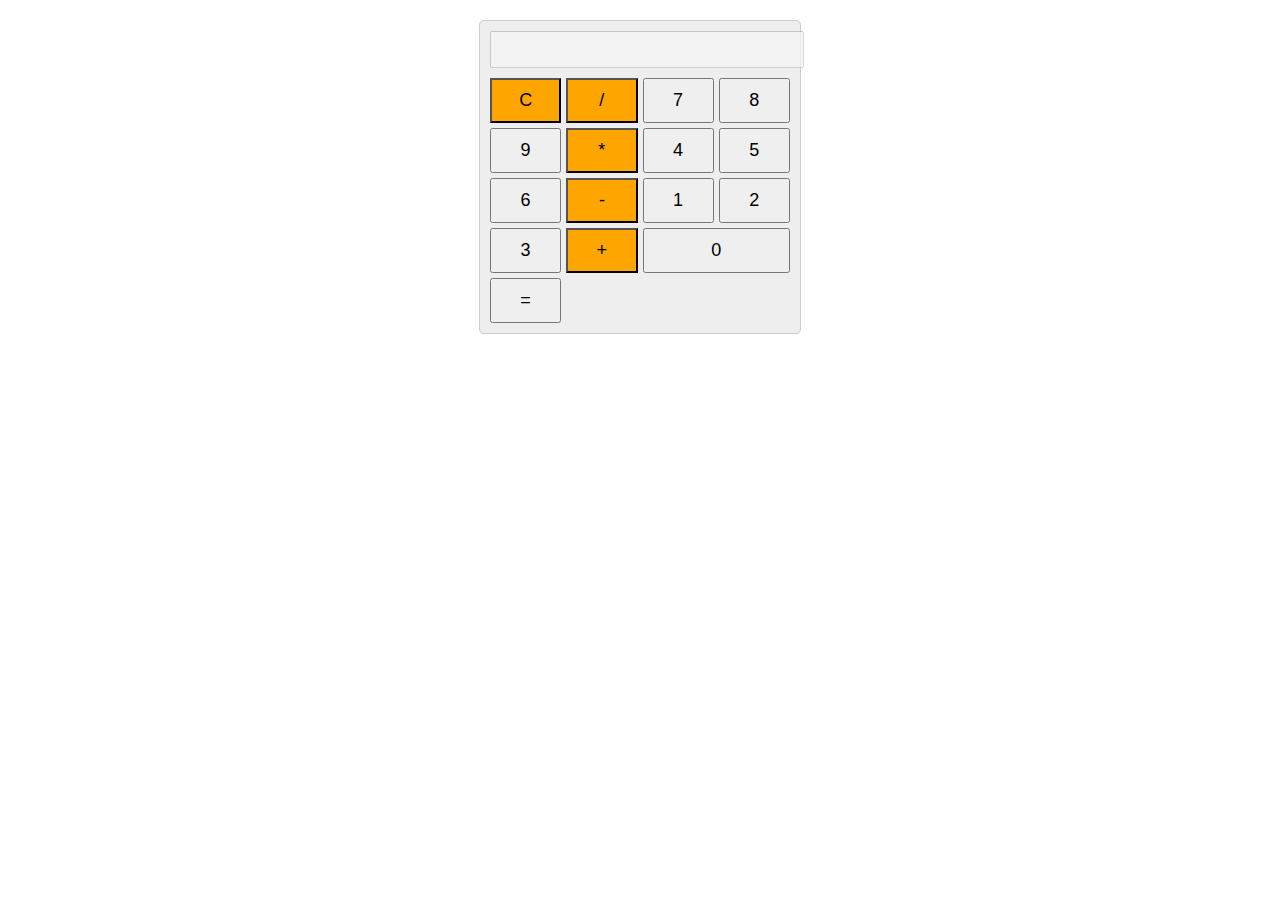
<file: Cloudvandana_Assignment/Assignment/HTML/index.html>
<!DOCTYPE html>
<html lang="en">
<head>
    <meta charset="UTF-8">
    <meta name="viewport" content="width=device-width, initial-scale=1.0">
    <link rel="stylesheet" href="style.css">
    <title>Basic Calculator</title>
</head>
<body>
    <div class="calculator">
        <input type="text" id="display" disabled>
        <div class="buttons">
            <button class="operator" onclick="clearDisplay()">C</button>
            <button class="operator" onclick="appendToDisplay('/')">/</button>
            <button onclick="appendToDisplay('7')">7</button>
            <button onclick="appendToDisplay('8')">8</button>
            <button onclick="appendToDisplay('9')">9</button>
            <button class="operator" onclick="appendToDisplay('*')">*</button>
            <button onclick="appendToDisplay('4')">4</button>
            <button onclick="appendToDisplay('5')">5</button>
            <button onclick="appendToDisplay('6')">6</button>
            <button class="operator" onclick="appendToDisplay('-')">-</button>
            <button onclick="appendToDisplay('1')">1</button>
            <button onclick="appendToDisplay('2')">2</button>
            <button onclick="appendToDisplay('3')">3</button>
            <button class="operator" onclick="appendToDisplay('+')">+</button>
            <button class="zero" onclick="appendToDisplay('0')">0</button>
            <button onclick="calculate()">=</button>
        </div>
    </div>
    <script src="script.js"></script>
</body>
</html>
</file>
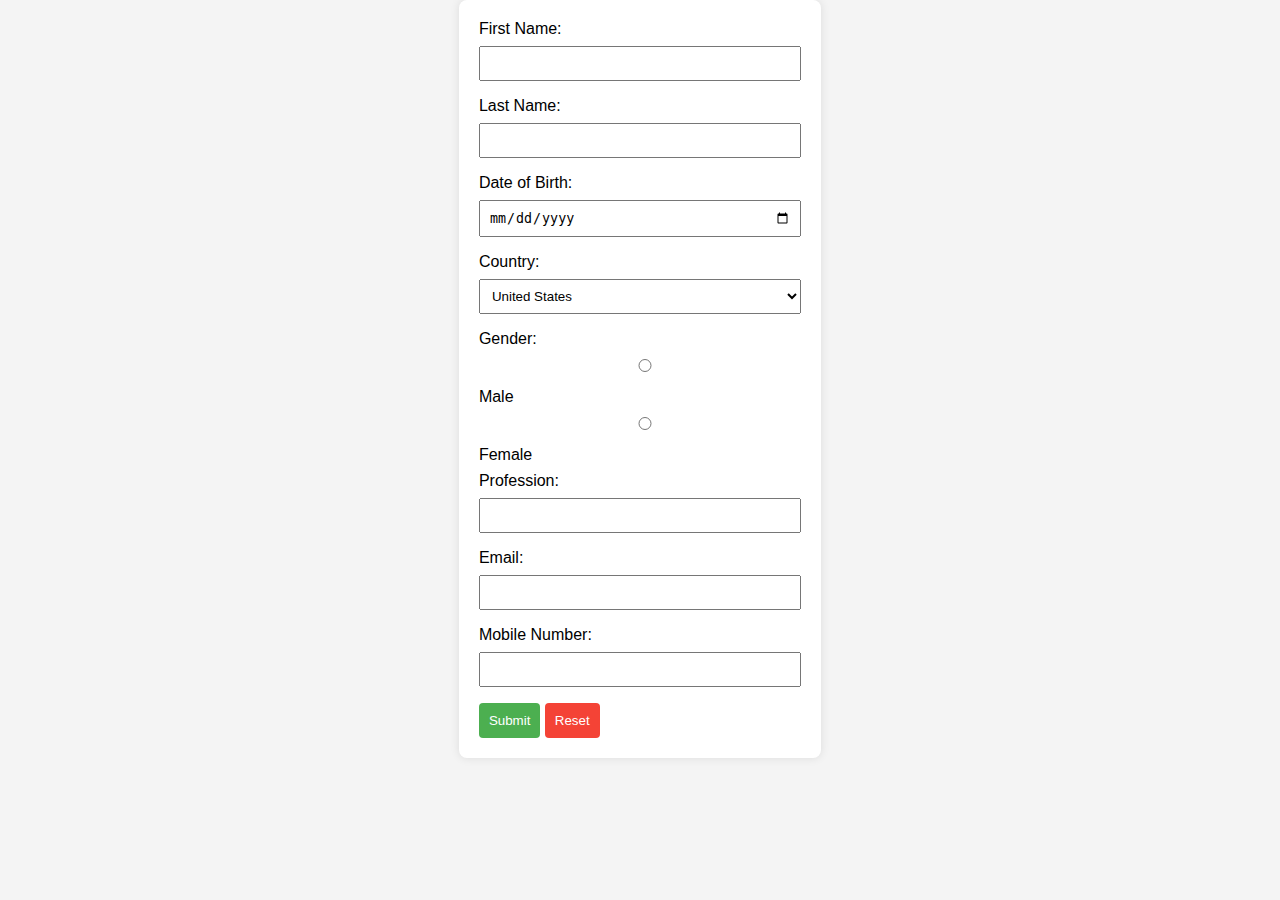
<file: Cloudvandana_Assignment/Assignment/HTML/survey_form.html>
<!DOCTYPE html>
<html lang="en">
<head>
  <meta charset="UTF-8">
  <meta name="viewport" content="width=device-width, initial-scale=1.0">
  <title>Survey Form</title>
  <style>
    body {
      font-family: Arial, sans-serif;
      background-color: #f4f4f4;
      margin: 0;
      padding: 0;
      display: flex;
      align-items: center;
      justify-content: center;
      height: 100%;
    }

    form {
      background-color: #fff;
      padding: 20px;
      border-radius: 8px;
      box-shadow: 0 0 10px rgba(0, 0, 0, 0.1);
    }

    label {
      display: block;
      margin-bottom: 8px;
    }

    input, select {
      width: 100%;
      padding: 8px;
      margin-bottom: 16px;
      box-sizing: border-box;
    }

    button {
      padding: 10px;
      background-color: #4caf50;
      color: #fff;
      border: none;
      border-radius: 4px;
      cursor: pointer;
    }

    button.reset {
      background-color: #f44336;
    }

    #popup {
      display: none;
      position: fixed;
      top: 50%;
      left: 50%;
      transform: translate(-50%, -50%);
      background-color: #fff;
      padding: 20px;
      border-radius: 8px;
      box-shadow: 0 0 10px rgba(0, 0, 0, 0.1);
      z-index: 999;
    }

    #overlay {
      display: none;
      position: fixed;
      top: 0;
      left: 0;
      width: 100%;
      height: 100%;
      background: rgba(0, 0, 0, 0.5);
      z-index: 998;
    }

    #popup label {
      display: block;
      margin-bottom: 8px;
      font-weight: bold;
    }
  </style>
</head>
<body>

  <form id="surveyForm">
    <label for="firstName">First Name:</label>
    <input type="text" id="firstName" required>

    <label for="lastName">Last Name:</label>
    <input type="text" id="lastName" required>

    <label for="dob">Date of Birth:</label>
    <input type="date" id="dob" required>

    <label for="country">Country:</label>
    <select id="country" required>
      <option value="usa">United States</option>
      <option value="canada">India</option>
      <!-- Add more countries as needed -->
    </select>

    <label>Gender:</label>
    <label><input type="radio" name="gender" value="male" required> Male</label>
    <label><input type="radio" name="gender" value="female" required> Female</label>

    <label for="profession">Profession:</label>
    <input type="text" id="profession" required>

    <label for="email">Email:</label>
    <input type="email" id="email" required>

    <label for="mobileNumber">Mobile Number:</label>
    <input type="tel" id="mobileNumber" pattern="[0-9]{10}" required>

    <button type="button" onclick="submitForm()">Submit</button>
    <button type="button" class="reset" onclick="resetForm()">Reset</button>
  </form>

  <div id="overlay"></div>
  <div id="popup"></div>

  <script>
    function submitForm() {
      // Validate the form
      var form = document.getElementById("surveyForm");
      if (!form.checkValidity()) {
        alert("Please fill out all the fields.");
        return;
      }

      // Get form values
      var firstName = document.getElementById("firstName").value;
      var lastName = document.getElementById("lastName").value;
      var dob = document.getElementById("dob").value;
      var country = document.getElementById("country").value;
      var gender = document.querySelector('input[name="gender"]:checked').value;
      var profession = document.getElementById("profession").value;
      var email = document.getElementById("email").value;
      var mobileNumber = document.getElementById("mobileNumber").value;

      // Display values in the popup
      var popupContent = `
        <label>First Name:</label> ${firstName}<br>
        <label>Last Name:</label> ${lastName}<br>
        <label>Date of Birth:</label> ${dob}<br>
        <label>Country:</label> ${country}<br>
        <label>Gender:</label> ${gender}<br>
        <label>Profession:</label> ${profession}<br>
        <label>Email:</label> ${email}<br>
        <label>Mobile Number:</label> ${mobileNumber}<br>
      `;

      document.getElementById("popup").innerHTML = popupContent;
      document.getElementById("popup").style.display = "block";
      document.getElementById("overlay").style.display = "block";

      // Reset the form
      form.reset();
    }

    function resetForm() {
      document.getElementById("surveyForm").reset();
    }

    // Close popup and overlay on overlay click
    document.getElementById("overlay").addEventListener("click", function() {
      document.getElementById("popup").style.display = "none";
      this.style.display = "none";
    });
  </script>
</body>
</html>
</file>
<file: Cloudvandana_Assignment/Assignment/HTML/style.css>
body {
    font-family: Arial, sans-serif;
    text-align: center;
}

.calculator {
    margin: 20px auto;
    width: 300px;
    padding: 10px;
    background: #eee;
    border: 1px solid #ccc;
    border-radius: 5px;
}

#display {
    width: 100%;
    margin-bottom: 10px;
    padding: 5px;
    font-size: 20px;
}

.buttons {
    display: grid;
    grid-template-columns: repeat(4, 1fr);
    gap: 5px;
}

button {
    width: 100%;
    padding: 10px;
    font-size: 18px;
    cursor: pointer;
}

.operator {
    background: #FFA500;
}

.zero {
    grid-column: span 2;
}
</file>
